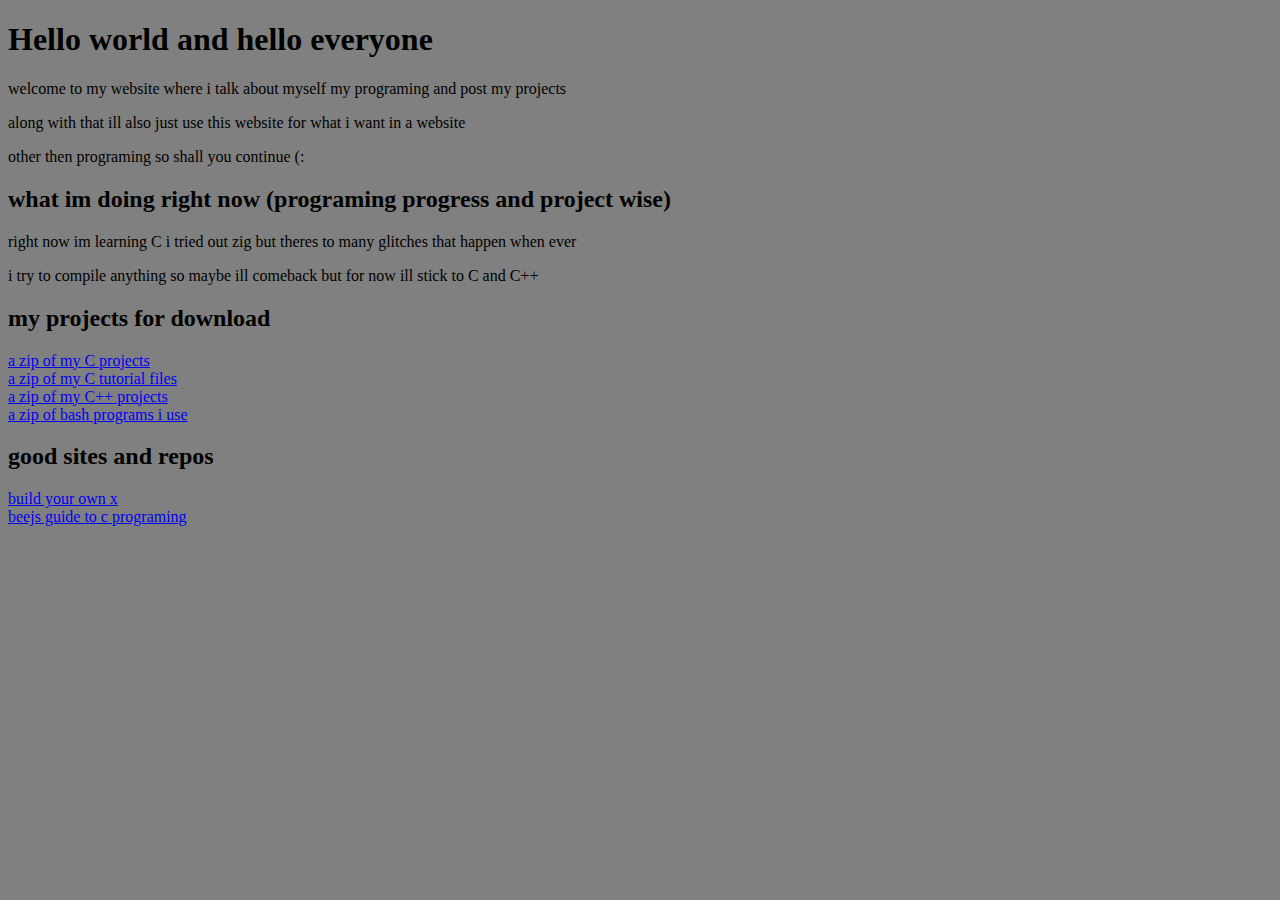
<file: index.html>
<!DOCTYPE html>
<html>
  <head>
    <title>my onion blog</title>
    <link rel="stylesheet" href="style.css" /> 
  </head>
  <body>
      <h1 class="title">Hello world and hello everyone</h1>
      <p>welcome to my website where i talk about myself my programing and post my projects</p>
      <p>along with that ill also just use this website for what i want in a website</p>
      <p>other then programing so shall you continue (:</p>
      <!-- projects and plans -->
      <h2 class="title">what im doing right now (programing progress and project wise)</h2>
      <p>right now im learning C i tried out zig but theres to many glitches that happen when ever</p>
      <p>i try to compile anything so maybe ill comeback but for now ill stick to C and C++</p>
      <h2 class="title">my projects for download</h2>
      <a href="C projects.zip" download>a zip of my C projects</a><br>
      <a href="C tutorial projects.zip" download>a zip of my C tutorial files</a><br>
      <a href="C++ projects.zip" download>a zip of my C++ projects</a><br>
      <a href="shell scripts.zip" download>a zip of bash programs i use</a><br>
      <h2 class="title">good sites and repos</h2>
      <a href="https://github.com/codecrafters-io/build-your-own-x/">build your own x</a><br>
      <a href="https://beej.us/guide/bgc/html/split/">beejs guide to c programing</a><br>
      <script src="index.js"></script>
      <link rel="stylesheet" href="style.css" />
  </body>

</html>
</file>
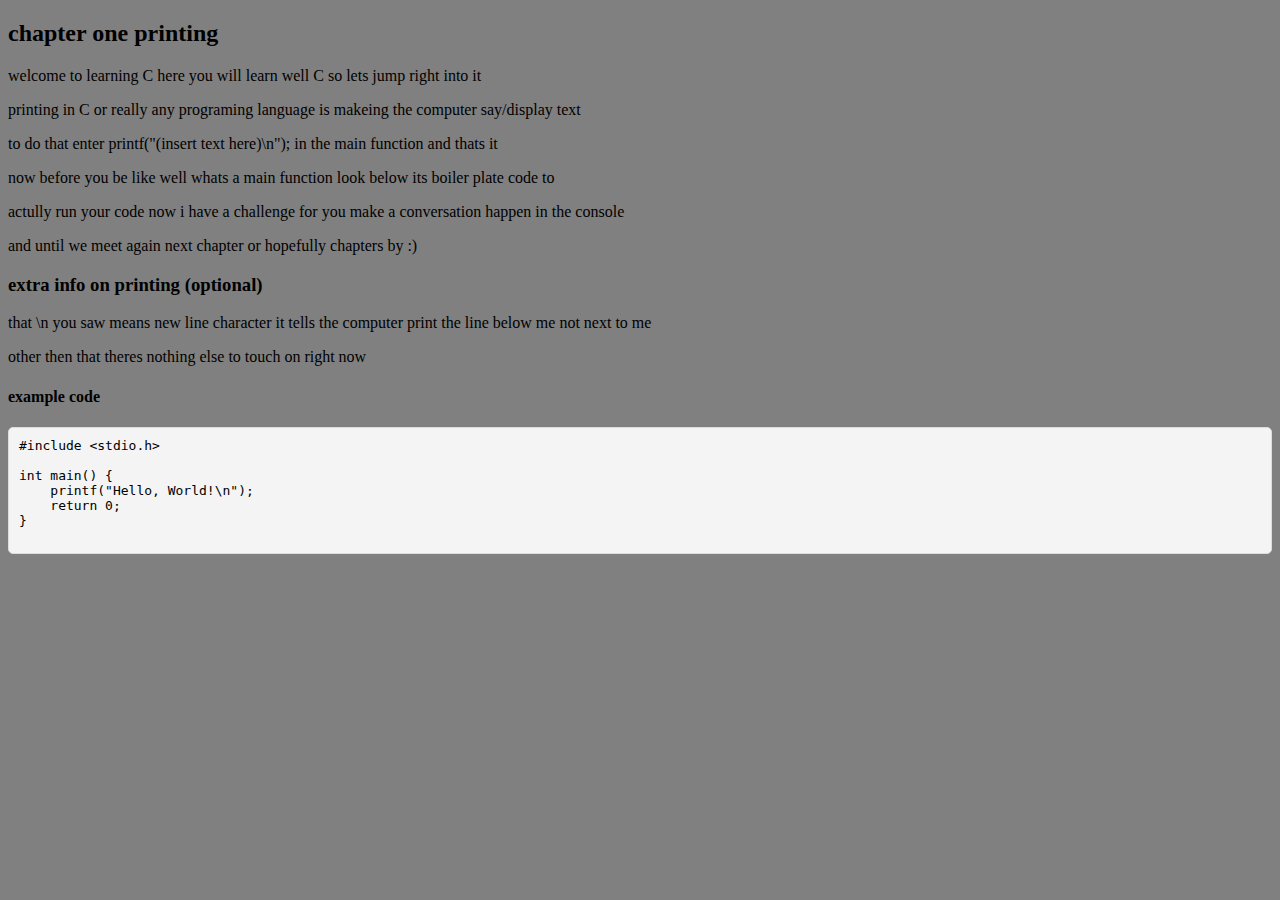
<file: c-1.html>
<!DOCTYPE html>
<html>
  <body>
    <h2 class="title">chapter one printing</h2>
    <p>welcome to learning C here you will learn well C so lets jump right into it</p>
    <p>printing in C or really any programing language is makeing the computer say/display text</p>
    <p>to do that enter printf("(insert text here)\n"); in the main function and thats it</p>
    <p>now before you be like well whats a main function look below its boiler plate code to</p>
    <p>actully run your code now i have a challenge for you make a conversation happen in the console</p>
    <p>and until we meet again next chapter or hopefully chapters by :)</p>
    <h3 class="title">extra info on printing (optional)</h3>
    <p>that \n you saw means new line character it tells the computer print the line below me not next to me</p>
    <p>other then that theres nothing else to touch on right now</p>

    <meta charset="UTF-8">
    <meta name="viewport" content="width=device-width, initial-scale=1.0">
    <h4 class="title">example code</h4>
    <style>
        pre {
            background-color: #f4f4f4;
            padding: 10px;
            border: 1px solid #ddd;
            border-radius: 5px;
            overflow-x: auto;
            font-family: monospace;
        }
    </style>
</head>
<body>
    <pre>
#include &lt;stdio.h&gt;

int main() {
    printf("Hello, World!\n");
    return 0;
}
    </pre>
</body>
</html>

    <link rel="stylesheet" href="style.css" />
  </body>

</html>
</file>
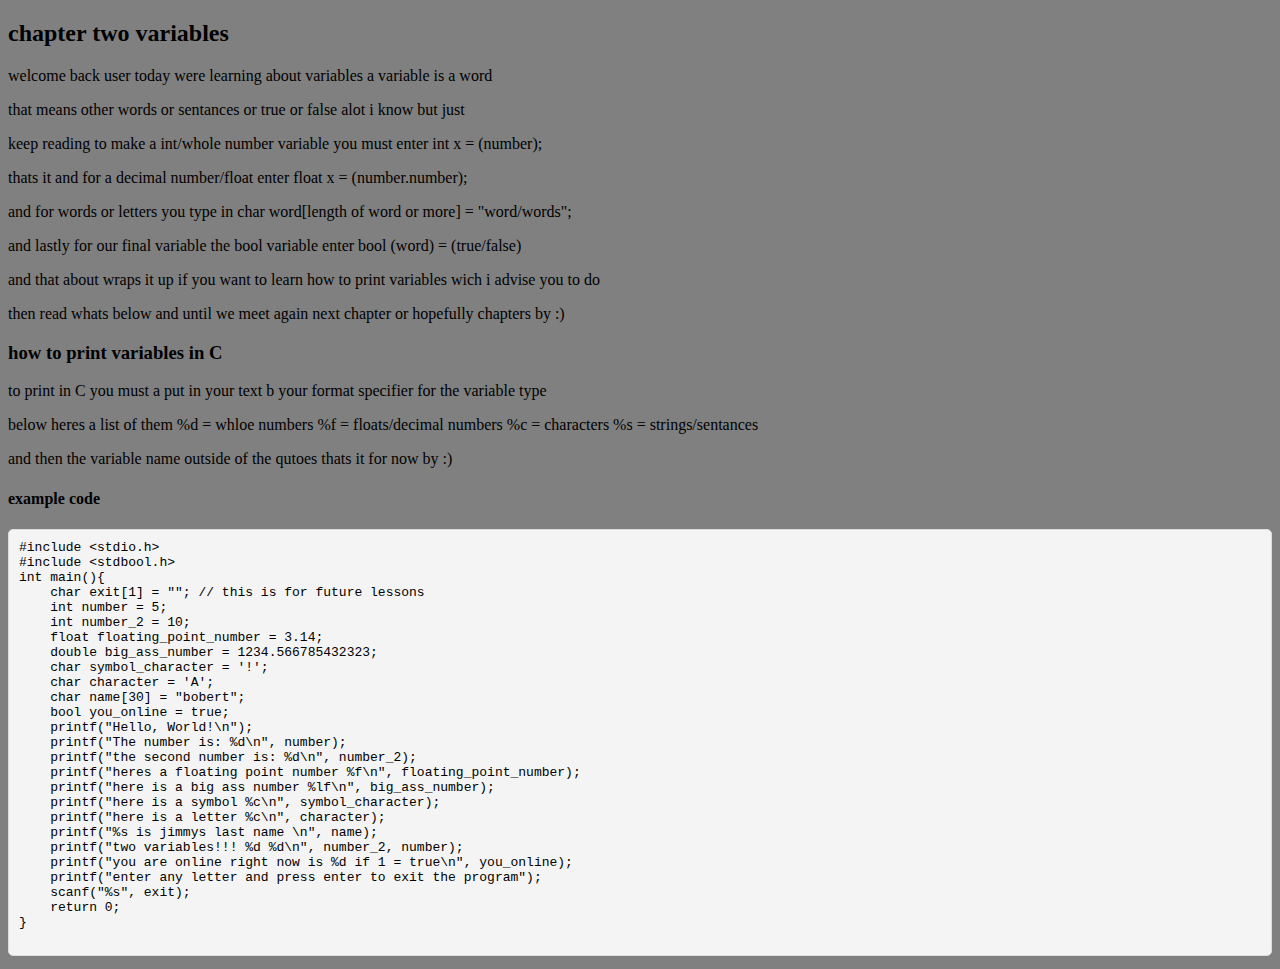
<file: c-2.html>
<!DOCTYPE html>
<html>
  <body>
    <h2 class="title">chapter two variables</h2>
    <p>welcome back user today were learning about variables a variable is a word</p>
    <p>that means other words or sentances or true or false alot i know but just</p>
    <p>keep reading to make a int/whole number variable you must enter int x = (number);</p>
    <p>thats it and for a decimal number/float enter float x = (number.number);</p>
    <p>and for words or letters you type in char word[length of word or more] = "word/words";</p>
    <p>and lastly for our final variable the bool variable enter bool (word) = (true/false)</p>
    <p>and that about wraps it up if you want to learn how to print variables wich i advise you to do</p>
    <p>then read whats below and until we meet again next chapter or hopefully chapters by :)</p>
    <h3 class="title">how to print variables in C</h3>
    <p>to print in C you must a put in your text b your format specifier for the variable type</p>
    <p>below heres a list of them %d = whloe numbers %f = floats/decimal numbers %c = characters %s = strings/sentances</p>
    <p> and then the variable name outside of the qutoes thats it for now by :)</p>
    <meta charset="UTF-8">
    <meta name="viewport" content="width=device-width, initial-scale=1.0">
    <h4 class="title">example code</h4>
    <style>
        pre {
            background-color: #f4f4f4;
            padding: 10px;
            border: 1px solid #ddd;
            border-radius: 5px;
            overflow-x: auto;
            font-family: monospace;
        }
    </style>
</head>
<body>
    <pre>
#include &lt;stdio.h&gt;
#include &lt;stdbool.h&gt;
int main(){
    char exit[1] = ""; // this is for future lessons
    int number = 5;
    int number_2 = 10;
    float floating_point_number = 3.14;
    double big_ass_number = 1234.566785432323; 
    char symbol_character = '!'; 
    char character = 'A';
    char name[30] = "bobert"; 
    bool you_online = true;
    printf("Hello, World!\n");
    printf("The number is: %d\n", number);
    printf("the second number is: %d\n", number_2);
    printf("heres a floating point number %f\n", floating_point_number);
    printf("here is a big ass number %lf\n", big_ass_number); 
    printf("here is a symbol %c\n", symbol_character);
    printf("here is a letter %c\n", character);
    printf("%s is jimmys last name \n", name);
    printf("two variables!!! %d %d\n", number_2, number);
    printf("you are online right now is %d if 1 = true\n", you_online);
    printf("enter any letter and press enter to exit the program");
    scanf("%s", exit);
    return 0;
}
    </pre>
</body>
</html>
    <link rel="stylesheet" href="style.css" />
  </body>

</html>
</file>
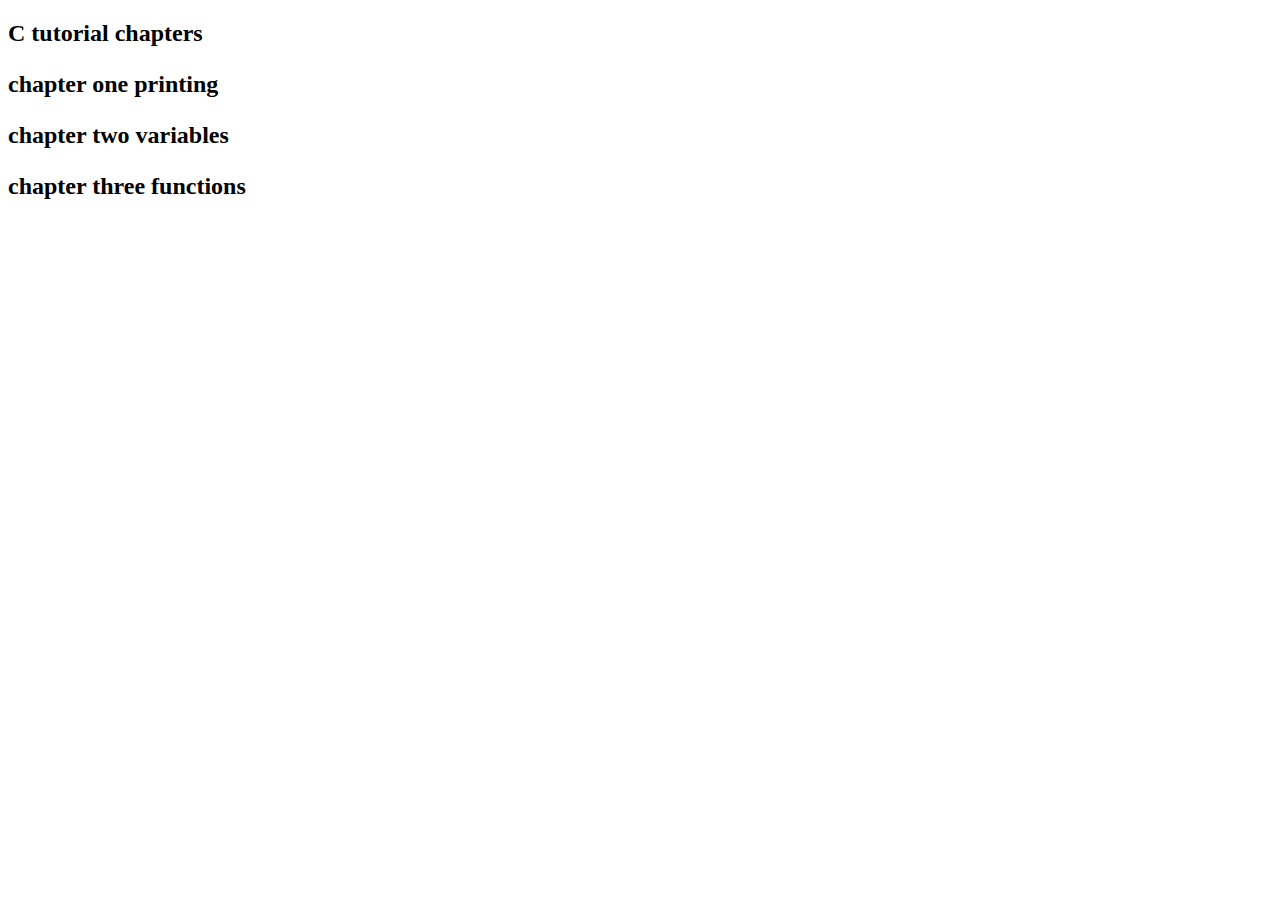
<file: C-tutorials.html>
<!DOCTYPE html>
<html>
  <body>
      <h2 class="title">C tutorial chapters</2>
      <p>chapter one printing </p>
      <p>chapter two variables </p>
      <p>chapter three functions </p>
  </body>

</html>
</file>
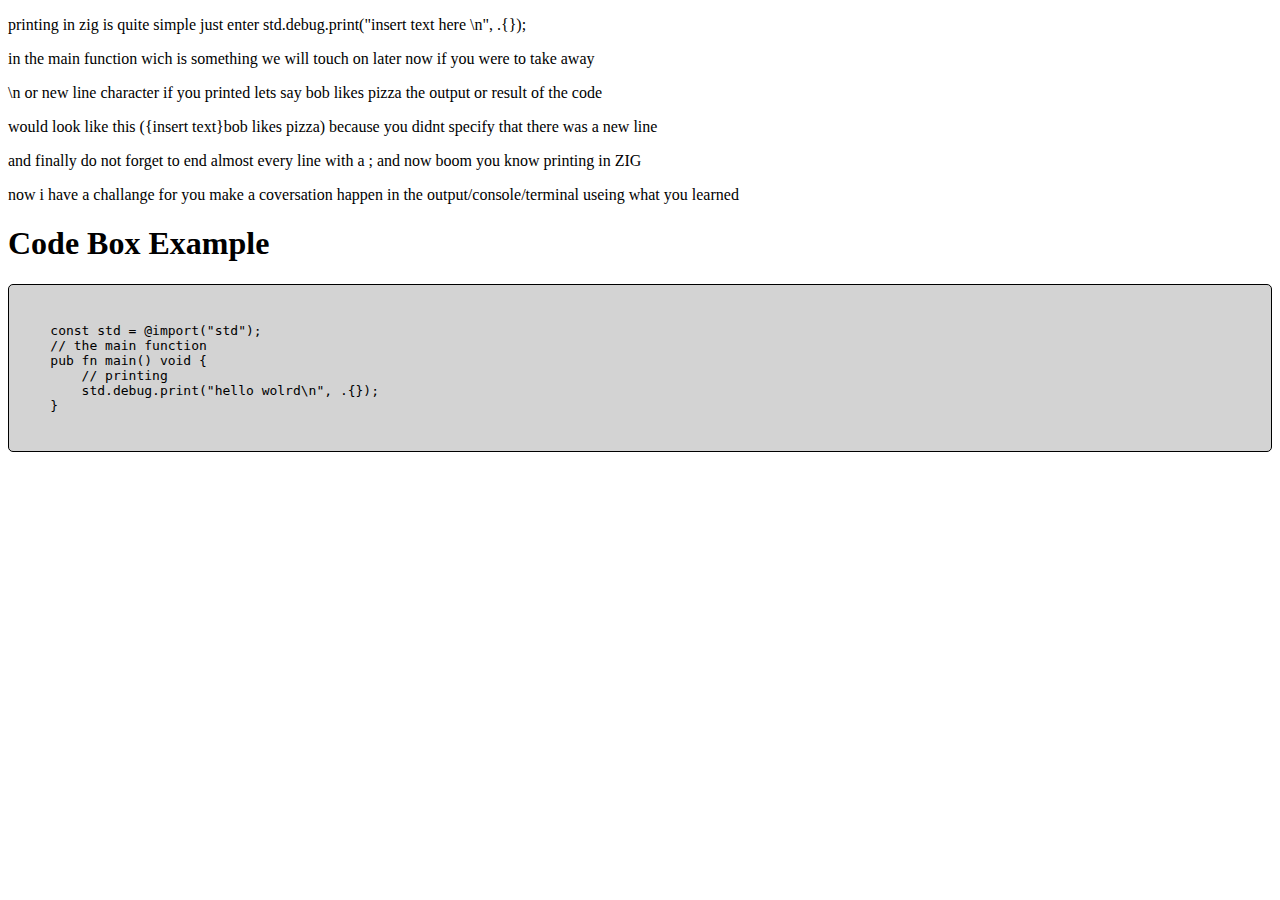
<file: zig-chp1.html>
<!DOCTYPE html>
<html lang="en">
<head>
  <meta charset="UTF-8">
  <meta name="viewport" content="width=device-width, initial-scale=1.0">
  <title>[ZIG] chapter one printing</title>
  <P>printing in zig is quite simple just enter std.debug.print("insert text here \n", .{});</P>
  <p>in the main function wich is something we will touch on later now if you were to take away</p>
  <p>\n or new line character if you printed lets say bob likes pizza the output or result of the code</p>
  <p>would look like this ({insert text}bob likes pizza) because you didnt specify that there was a new line</p>
  <p>and finally do not forget to end almost every line with a ; and now boom you know printing in ZIG</p>
  <p>now i have a challange for you make a coversation happen in the output/console/terminal useing what you learned</p>
  <style>
    .code-box {
      background-color: #D3D3D3;
      border: 1px solid #000000;
      border-radius: 5px;
      padding: 10px;
      font-family: 'Courier New', Courier, monospace;
      overflow-x: auto;
    }
  </style>
</head>
<body>
  <h1>Code Box Example</h1>
  <div class="code-box">
    <pre><code>
    const std = @import("std");
    // the main function
    pub fn main() void {
        // printing
        std.debug.print("hello wolrd\n", .{});
    }
    </code></pre>
  </div>
</body>
</html>

      <script src="index.js"></script>
  </body>
</html>
</file>
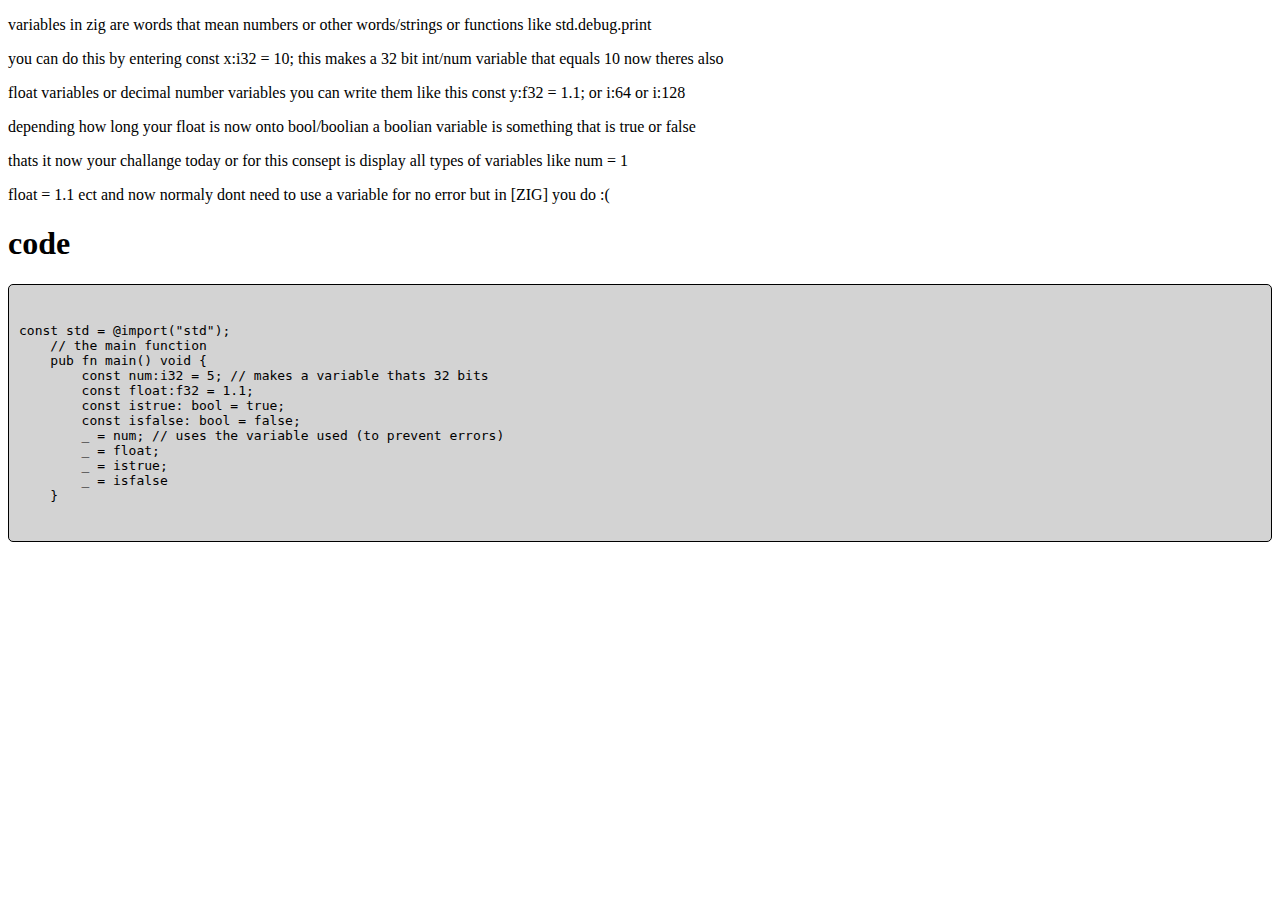
<file: zig-chp2.html>
<!DOCTYPE html>
<html lang="en">
<head>
  <meta charset="UTF-8">
  <meta name="viewport" content="width=device-width, initial-scale=1.0">
  <title>[ZIG] chapter two variables</title>
  <p>variables in zig are words that mean numbers or other words/strings or functions like std.debug.print</p>
  <p>you can do this by entering const x:i32 = 10; this makes a 32 bit int/num variable that equals 10 now theres also</p>
  <p>float variables or decimal number variables you can write them like this const y:f32 = 1.1; or i:64 or i:128</p>
  <p>depending how long your float is now onto bool/boolian a boolian variable is something that is true or false</p>
  <P>thats it now your challange today or for this consept is display all types of variables like num = 1</P>
  <p>float = 1.1 ect and now normaly dont need to use a variable for no error but in [ZIG] you do :(</p>
  <!-- todo: finish bool float and printing variables and enter code the ZIG code --> 
  <style>
    .code-box {
      background-color: #D3D3D3;
      border: 1px solid #000000;
      border-radius: 5px;
      padding: 10px;
      font-family: 'Courier New', Courier, monospace;
      overflow-x: auto;
    }
  </style>
  <p></p>
</head>
<body>
  <h1>code</h1>
  <div class="code-box">
    <pre><code>
const std = @import("std");
    // the main function
    pub fn main() void {   
        const num:i32 = 5; // makes a variable thats 32 bits
        const float:f32 = 1.1; 
        const istrue: bool = true;
        const isfalse: bool = false;
        _ = num; // uses the variable used (to prevent errors)
        _ = float;
        _ = istrue;
        _ = isfalse
    }
    </code></pre>
  </div>
</body>
</html>
</file>
<file: style.css>
body{
    background-color: gray;
    }
</file>
